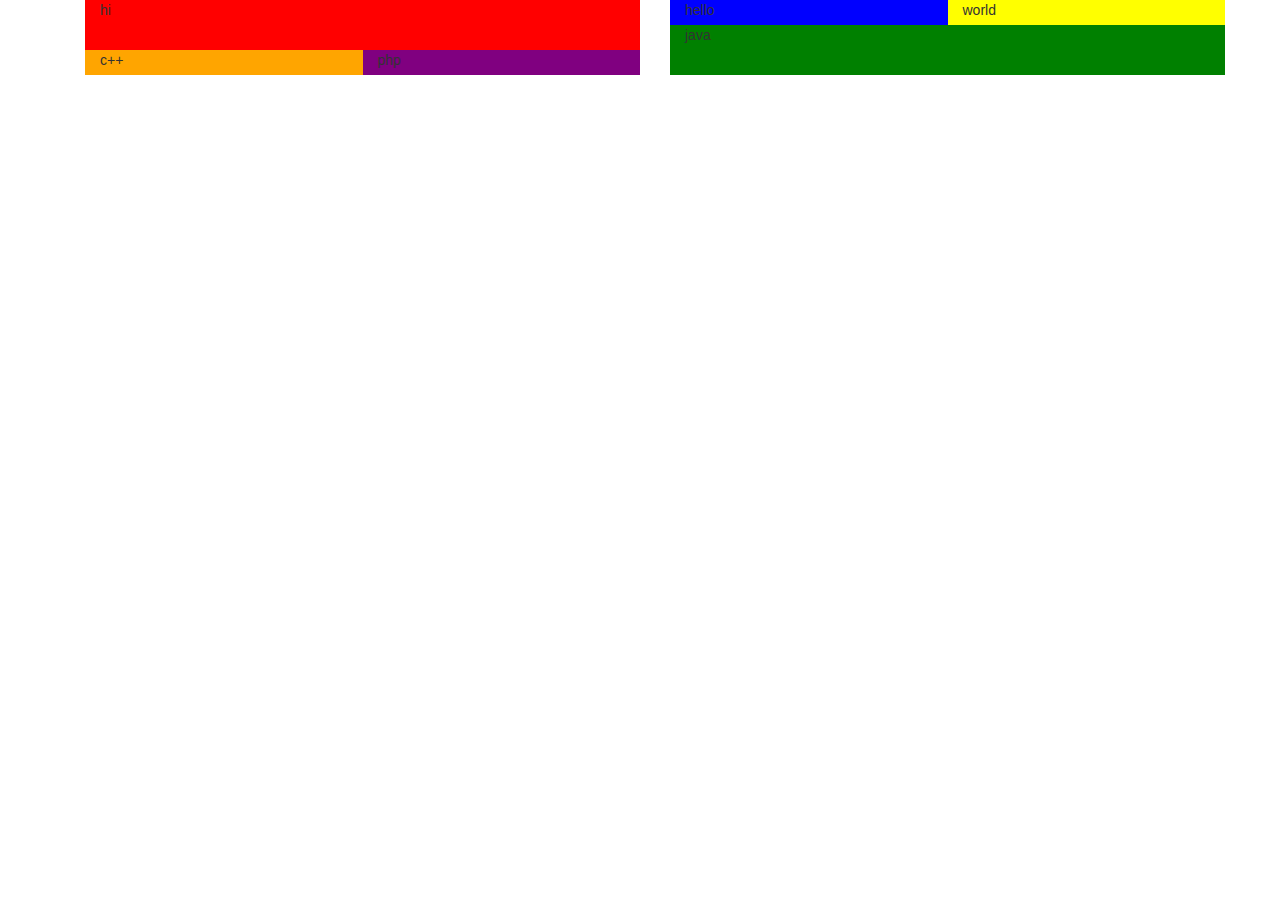
<file: test.html>
<!DOCTYPE html>
<html lang="en">
  <head>
    <title>test</title>
    <meta charset="utf-8">
    <meta name="viewport" content="width=device-width, initial-scale=1, shrink-to-fit=no">
	<link rel="stylesheet" href="https://maxcdn.bootstrapcdn.com/bootstrap/3.3.5/css/bootstrap.min.css">
	<link rel="stylesheet" href="https://maxcdn.bootstrapcdn.com/font-awesome/4.4.0/css/font-awesome.min.css">
  </head>
  <body>
<div class="container">
	<div class="container">
    <div class="row">
		<div class="col-lg-6">
			<div class="col-lg-12 col-md-12 col-sm-12 col-xs-12" style="background-color:red;height:50px;">hi</div>
			<div class="col-lg-6 col-md-6 col-sm-6 col-xs-12" style="background-color:orange;height:25px;">c++</div>
			<div class="col-lg-6 col-md-6 csol-sm-6 col-xs-12" style="background-color:purple;height:25px;">php</div>
		</div>
		<div class="col-lg-6">
			<div class="col-lg-6 col-md-6 col-sm-6 col-xs-12" style="background-color:blue;height:25px;">hello</div>
			<div class="col-lg-6 col-md-6 col-sm-6 col-xs-12" style="background-color:yellow;height:25px;">world</div>
			<div class="col-lg-12 col-md-12 col-sm-12 col-xs-12" style="background-color:green;height:50px;">java</div>
		</div>	
    </div>
    <div class="row">
		
	</div>
</div>
</div>
   
  </body>
</html>
</file>
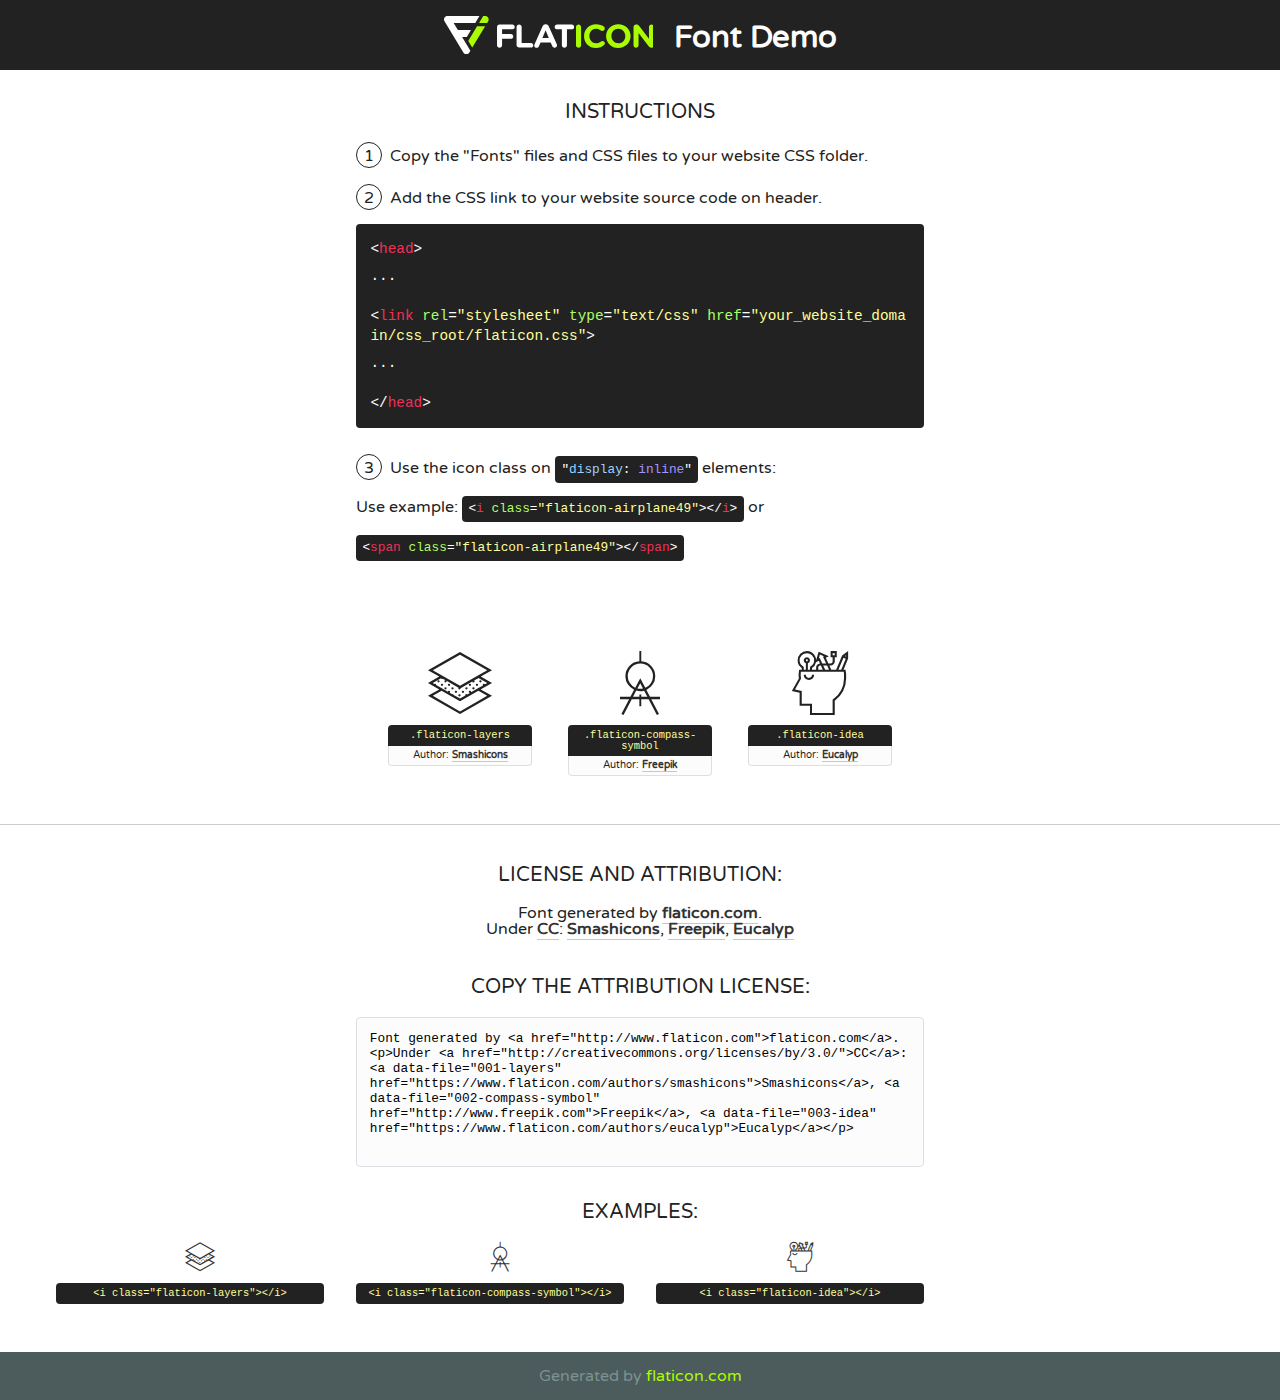
<file: fonts/flaticon/font/flaticon.html>
<!DOCTYPE html>
<!--
  Flaticon icon font: Flaticon
  Creation date: 06/10/2018 08:32
-->
<html>
<!DOCTYPE html>
<html>

<head>
    <title>Flaticon WebFont</title>
    <link href="http://fonts.googleapis.com/css?family=Varela+Round" rel="stylesheet" type="text/css" />
    <link rel="stylesheet" type="text/css" href="flaticon.css">
    <meta charset="UTF-8">
    <style>
    html, body, div, span, applet, object, iframe,
    h1, h2, h3, h4, h5, h6, p, blockquote, pre,
    a, abbr, acronym, address, big, cite, code,
    del, dfn, em, img, ins, kbd, q, s, samp,
    small, strike, strong, sub, sup, tt, var,
    b, u, i, center,
    dl, dt, dd, ol, ul, li,
    fieldset, form, label, legend,
    table, caption, tbody, tfoot, thead, tr, th, td,
    article, aside, canvas, details, embed, 
    figure, figcaption, footer, header, hgroup, 
    menu, nav, output, ruby, section, summary,
    time, mark, audio, video {
        margin: 0;
        padding: 0;
        border: 0;
        font-size: 100%;
        font: inherit;
        vertical-align: baseline;
    }
    /* HTML5 display-role reset for older browsers */
    article, aside, details, figcaption, figure, 
    footer, header, hgroup, menu, nav, section {
        display: block;
    }
    body {
        line-height: 1;
    }
    ol, ul {
        list-style: none;
    }
    blockquote, q {
        quotes: none;
    }
    blockquote:before, blockquote:after,
    q:before, q:after {
        content: '';
        content: none;
    }
    table {
        border-collapse: collapse;
        border-spacing: 0;
    }
    body {
        font-family: 'Varela Round', Helvetica, Arial, sans-serif;
        font-size: 16px;
        color: #222;
    }
    a {
        color: #333;
        border-bottom: 1px solid #a9fd00;
        font-weight: bold;
        text-decoration: none;
    }
    * {
        -moz-box-sizing: border-box;
        -webkit-box-sizing: border-box;
        box-sizing: border-box;
        margin: 0;
        padding: 0;
    }
    [class^="flaticon-"]:before, [class*=" flaticon-"]:before, [class^="flaticon-"]:after, [class*=" flaticon-"]:after {
        font-family: Flaticon;
        font-size: 30px;
        font-style: normal;
        margin-left: 20px;
        color: #333;
    }
    .wrapper {
        max-width: 600px;
        margin: auto;
        padding: 0 1em;
    }
    .title {
        font-size: 1.25em;
        text-align: center;
        margin-bottom: 1em;
        text-transform: uppercase;
    }
    header {
        text-align: center;
        background-color: #222;
        color: #fff;
        padding: 1em;
    }
    header .logo {
        width: 210px;
        height: 38px;
        display: inline-block;
        vertical-align: middle;
        margin-right: 1em;
        border: none;
    }
    header strong {
        font-size: 1.95em;
        font-weight: bold;
        vertical-align: middle;
        margin-top: 5px;
        display: inline-block;
    }
    .demo {
        margin: 2em auto;
        line-height: 1.25em;
    }
    .demo ul li {
        margin-bottom: 1em;
    }
    .demo ul li .num {
        color: #222;
        border-radius: 20px;
        display: inline-block;
        width: 26px;
        padding: 3px;
        height: 26px;
        text-align: center;
        margin-right: 0.5em;
        border: 1px solid #222;
    }
    .demo ul li code {
        background-color: #222;
        border-radius: 4px;
        padding: 0.25em 0.5em;
        display: inline-block;
        color: #fff;
        font-family: Consolas,Monaco,Lucida Console,Liberation Mono,DejaVu Sans Mono,Bitstream Vera Sans Mono,Courier New, monospace;
        font-weight: lighter;
        margin-top: 1em;
        font-size: 0.8em;
        word-break: break-all;
    }
    .demo ul li code.big {
        padding: 1em;
        font-size: 0.9em;
    }
    .demo ul li code .red {
        color: #EF3159;
    }
    .demo ul li code .green {
        color: #ACFF65;
    }
    .demo ul li code .yellow {
        color: #FFFF99;
    }
    .demo ul li code .blue {
        color: #99D3FF;
    }
    .demo ul li code .purple {
        color: #A295FF;
    }
    .demo ul li code .dots {
        margin-top: 0.5em;
        display: block;
    }
    #glyphs {
        border-bottom: 1px solid #ccc;
        padding: 2em 0;
        text-align: center;
    }
    .glyph {
        display: inline-block;
        width: 9em;
        margin: 1em;
        text-align: center;
        vertical-align: top;
        background: #FFF;
    }
    .glyph .glyph-icon {
        padding: 10px;
        display: block;
        font-family:"Flaticon";
        font-size: 64px;
        line-height: 1;
    }
    .glyph .glyph-icon:before {
        font-size: 64px;
        color: #222;
        margin-left: 0;
    }
    .class-name {
        font-size: 0.65em;
        background-color: #222;
        color: #fff;
        border-radius: 4px 4px 0 0;
        padding: 0.5em;
        color: #FFFF99;
        font-family: Consolas,Monaco,Lucida Console,Liberation Mono,DejaVu Sans Mono,Bitstream Vera Sans Mono,Courier New, monospace;
    }
    .author-name {
        font-size: 0.6em;
        background-color: #fcfcfd;
        border: 1px solid #DEDEE4;
        border-top: 0;
        border-radius: 0 0 4px 4px;
        padding: 0.5em;
    }
    .class-name:last-child {
        font-size: 10px;
        color:#888;
    }
    .class-name:last-child a {
        font-size: 10px;
        color:#555;
    }
    .class-name:last-child a:hover {
        color:#a9fd00;
    }
    .glyph > input {
        display: block;
        width: 100px;
        margin: 5px auto;
        text-align: center;
        font-size: 12px;
        cursor: text;
    }
    .glyph > input.icon-input {
        font-family:"Flaticon";
        font-size: 16px;
        margin-bottom: 10px;
    }
    .attribution .title {
        margin-top: 2em;
    }
    .attribution textarea {
        background-color: #fcfcfd;
        padding: 1em;
        border: none;
        box-shadow: none;
        border: 1px solid #DEDEE4;
        border-radius: 4px;
        resize: none;
        width: 100%;
        height: 150px;
        font-size: 0.8em;
        font-family: Consolas,Monaco,Lucida Console,Liberation Mono,DejaVu Sans Mono,Bitstream Vera Sans Mono,Courier New, monospace;
        -webkit-appearance: none;
    }
    .iconsuse {
        margin: 2em auto;
        text-align: center;
        max-width: 1200px;
    }
    .iconsuse:after {
        content: '';
        display: table;
        clear: both;
    }
    .iconsuse .image {
        float: left;
        width: 25%;
        padding: 0 1em;
    }
    .iconsuse .image p {
        margin-bottom: 1em;
    }
    .iconsuse .image span {
        display: block;
        font-size: 0.65em;
        background-color: #222;
        color: #fff;
        border-radius: 4px;
        padding: 0.5em;
        color: #FFFF99;
        margin-top: 1em;
        font-family: Consolas,Monaco,Lucida Console,Liberation Mono,DejaVu Sans Mono,Bitstream Vera Sans Mono,Courier New, monospace;
    }
    #footer {
        text-align: center;
        background-color: #4C5B5C;
        color: #7c9192;
        padding: 1em;
    }
    #footer a {
        border: none;
        color: #a9fd00;
        font-weight: normal;
    }
    @media (max-width: 960px) {
        .iconsuse .image {
            width: 50%;
        }
    }
    @media (max-width: 560px) {
        .iconsuse .image {
            width: 100%;
        }
    }
    </style>
</head>

<body class="characters-off">

    <header>
        <a href="http://www.flaticon.com" target="_blank" class="logo">
            <svg version="1.1" xmlns="http://www.w3.org/2000/svg" xmlns:xlink="http://www.w3.org/1999/xlink" xmlns:a="http://ns.adobe.com/AdobeSVGViewerExtensions/3.0/" viewBox="0 0 560.875 102.036" enable-background="new 0 0 560.875 102.036" xml:space="preserve">
                <defs>
                </defs>
                <g>
                    <g class="letters">
                        <path fill="#ffffff" d="M141.596,29.675c0-3.777,2.985-6.767,6.764-6.767h34.438c3.426,0,6.15,2.728,6.15,6.15
                        c0,3.43-2.724,6.149-6.15,6.149h-27.674v13.091h23.719c3.429,0,6.151,2.724,6.151,6.15c0,3.43-2.723,6.149-6.151,6.149h-23.719
                        v17.574c0,3.773-2.986,6.761-6.764,6.761c-3.779,0-6.764-2.989-6.764-6.761V29.675z"></path>
                        <path fill="#ffffff" d="M193.844,29.149c0-3.781,2.985-6.767,6.764-6.767c3.776,0,6.763,2.985,6.763,6.767v42.957h25.039
                        c3.426,0,6.149,2.726,6.149,6.153c0,3.425-2.723,6.15-6.149,6.15h-31.802c-3.779,0-6.764-2.986-6.764-6.768V29.149z"></path>
                        <path fill="#ffffff" d="M241.891,75.71l21.438-48.407c1.492-3.341,4.215-5.357,7.906-5.357h0.792
                        c3.686,0,6.323,2.017,7.815,5.357l21.439,48.407c0.436,0.967,0.701,1.845,0.701,2.723c0,3.602-2.809,6.501-6.414,6.501
                        c-3.161,0-5.269-1.845-6.499-4.655l-4.132-9.661h-27.059l-4.301,10.102c-1.144,2.631-3.426,4.214-6.237,4.214
                        c-3.517,0-6.24-2.81-6.24-6.325C241.1,77.64,241.451,76.677,241.891,75.71z M279.932,58.666l-8.521-20.297l-8.526,20.297H279.932
                        z"></path>
                        <path fill="#ffffff" d="M314.864,35.387H301.86c-3.429,0-6.239-2.813-6.239-6.238c0-3.429,2.811-6.24,6.239-6.24h39.533
                        c3.426,0,6.237,2.811,6.237,6.24c0,3.425-2.811,6.238-6.237,6.238h-13.001v42.785c0,3.773-2.99,6.761-6.764,6.761
                        c-3.779,0-6.764-2.989-6.764-6.761V35.387z"></path>
                        <path fill="#A9FD00" d="M352.615,29.149c0-3.781,2.985-6.767,6.767-6.767c3.774,0,6.761,2.985,6.761,6.767v49.024
                        c0,3.773-2.987,6.761-6.761,6.761c-3.781,0-6.767-2.989-6.767-6.761V29.149z"></path>
                        <path fill="#A9FD00" d="M374.132,53.836v-0.179c0-17.481,13.178-31.801,32.065-31.801c9.22,0,15.459,2.458,20.557,6.238
                        c1.402,1.054,2.637,2.985,2.637,5.357c0,3.692-2.985,6.59-6.681,6.59c-1.845,0-3.071-0.702-4.044-1.319
                        c-3.776-2.813-7.729-4.393-12.562-4.393c-10.364,0-17.831,8.611-17.831,19.154v0.173c0,10.542,7.291,19.329,17.831,19.329
                        c5.715,0,9.492-1.756,13.359-4.834c1.049-0.874,2.458-1.491,4.039-1.491c3.429,0,6.325,2.813,6.325,6.236
                        c0,2.106-1.056,3.78-2.282,4.834c-5.539,4.834-12.036,7.733-21.878,7.733C387.572,85.464,374.132,71.493,374.132,53.836z"></path>
                        <path fill="#A9FD00" d="M433.009,53.836v-0.179c0-17.481,13.79-31.801,32.766-31.801c18.981,0,32.592,14.143,32.592,31.628v0.173
                        c0,17.483-13.785,31.807-32.769,31.807C446.625,85.464,433.009,71.32,433.009,53.836z M484.224,53.836v-0.179
                        c0-10.539-7.725-19.326-18.626-19.326c-10.893,0-18.449,8.611-18.449,19.154v0.173c0,10.542,7.73,19.329,18.626,19.329
                        C476.676,72.986,484.224,64.378,484.224,53.836z"></path>
                        <path fill="#A9FD00" d="M506.233,29.321c0-3.774,2.99-6.763,6.767-6.763h1.401c3.252,0,5.183,1.583,7.029,3.953l26.093,34.265
                        V29.059c0-3.692,2.99-6.677,6.681-6.677c3.683,0,6.671,2.985,6.671,6.677v48.934c0,3.78-2.987,6.765-6.764,6.765h-0.436
                        c-3.257,0-5.188-1.581-7.034-3.953l-27.056-35.492v32.944c0,3.687-2.985,6.676-6.678,6.676c-3.683,0-6.673-2.989-6.673-6.676
                        V29.321z"></path>
                    </g>
                    <g class="insignia">
                        <path fill="#ffffff" d="M48.372,56.137h12.517l11.156-18.537H37.186L25.688,18.539h57.825L94.668,0H9.271
                        C5.925,0,2.842,1.801,1.198,4.716c-1.644,2.907-1.593,6.482,0.134,9.343l50.38,83.501c1.678,2.781,4.689,4.476,7.938,4.476
                        c3.246,0,6.257-1.695,7.935-4.476l2.898-4.804L48.372,56.137z"></path>
                        <g class="i">
                            <path fill="#A9FD00" d="M93.575,18.539h0.031v0.004l21.652,0.004l2.705-4.488c1.727-2.861,1.778-6.436,0.133-9.343
                            C116.454,1.801,113.371,0,110.026,0h-5.294L93.575,18.539z"></path>
                            <polygon fill="#A9FD00" points="88.291,27.356 64.725,66.486 75.519,84.404 109.942,27.356"></polygon>
                        </g>
                    </g>
                </g>
            </svg>
        </a>
        <strong>Font Demo</strong>
    </header>


    <section class="demo wrapper">

        <p class="title">Instructions</p>

        <ul>
            <li>
                <span class="num">1</span>Copy the "Fonts" files and CSS files to your website CSS folder.
            </li>
            <li>
                <span class="num">2</span>Add the CSS link to your website source code on header.
                <code class="big">
                    &lt;<span class="red">head</span>&gt;
                    <br/><span class="dots">...</span>
                    <br/>&lt;<span class="red">link</span> <span class="green">rel</span>=<span class="yellow">"stylesheet"</span> <span class="green">type</span>=<span class="yellow">"text/css"</span> <span class="green">href</span>=<span class="yellow">"your_website_domain/css_root/flaticon.css"</span>&gt;
                    <br/><span class="dots">...</span>
                    <br/>&lt;/<span class="red">head</span>&gt;
                </code>
            </li>

            <li>
                <p>
                    <span class="num">3</span>Use the icon class on <code>"<span class="blue">display</span>:<span class="purple"> inline</span>"</code> elements:
                    <br />
                    Use example: <code>&lt;<span class="red">i</span> <span class="green">class</span>=<span class="yellow">&quot;flaticon-airplane49&quot;</span>&gt;&lt;/<span class="red">i</span>&gt;</code> or <code>&lt;<span class="red">span</span> <span class="green">class</span>=<span class="yellow">&quot;flaticon-airplane49&quot;</span>&gt;&lt;/<span class="red">span</span>&gt;</code>
            </li>
        </ul>

    </section>




   <section id="glyphs">          
    
      
        <div class="glyph"><div class="glyph-icon flaticon-layers"></div>
            <div class="class-name">.flaticon-layers</div>
            <div class="author-name">Author: <a data-file="001-layers" href="https://www.flaticon.com/authors/smashicons">Smashicons</a> </div> 
        </div>        
        
        <div class="glyph"><div class="glyph-icon flaticon-compass-symbol"></div>
            <div class="class-name">.flaticon-compass-symbol</div>
            <div class="author-name">Author: <a data-file="002-compass-symbol" href="http://www.freepik.com">Freepik</a> </div> 
        </div>        
        
        <div class="glyph"><div class="glyph-icon flaticon-idea"></div>
            <div class="class-name">.flaticon-idea</div>
            <div class="author-name">Author: <a data-file="003-idea" href="https://www.flaticon.com/authors/eucalyp">Eucalyp</a> </div> 
        </div>        
        

    </section>



    <section class="attribution wrapper"   style="text-align:center;">

      <div class="title">License and attribution:</div><div class="attrDiv">Font generated by <a href="http://www.flaticon.com">flaticon.com</a>. <div><p>Under <a href="http://creativecommons.org/licenses/by/3.0/">CC</a>: <a data-file="001-layers" href="https://www.flaticon.com/authors/smashicons">Smashicons</a>, <a data-file="002-compass-symbol" href="http://www.freepik.com">Freepik</a>, <a data-file="003-idea" href="https://www.flaticon.com/authors/eucalyp">Eucalyp</a></p>  </div>
      </div>
      <div class="title">Copy the Attribution License:</div>

    <textarea onclick="this.focus();this.select();">Font generated by &lt;a href=&quot;http://www.flaticon.com&quot;&gt;flaticon.com&lt;/a&gt;. <p>Under <a href="http://creativecommons.org/licenses/by/3.0/">CC</a>: <a data-file="001-layers" href="https://www.flaticon.com/authors/smashicons">Smashicons</a>, <a data-file="002-compass-symbol" href="http://www.freepik.com">Freepik</a>, <a data-file="003-idea" href="https://www.flaticon.com/authors/eucalyp">Eucalyp</a></p>  
     </textarea>

    </section>

    <section class="iconsuse">

          <div class="title">Examples:</div>            
             
            <div class="image">
                <p>
                    <i class="glyph-icon flaticon-layers"></i> 
                    <span>&lt;i class=&quot;flaticon-layers&quot;&gt;&lt;/i&gt;</span>
                </p>
            </div>
            
            <div class="image">
                <p>
                    <i class="glyph-icon flaticon-compass-symbol"></i> 
                    <span>&lt;i class=&quot;flaticon-compass-symbol&quot;&gt;&lt;/i&gt;</span>
                </p>
            </div>
            
            <div class="image">
                <p>
                    <i class="glyph-icon flaticon-idea"></i> 
                    <span>&lt;i class=&quot;flaticon-idea&quot;&gt;&lt;/i&gt;</span>
                </p>
            </div>
                       
        </div>
                            
    </section>

<div id="footer">
    <div>Generated by <a href="http://www.flaticon.com">flaticon.com</a>
    </div>
</div>



</body>
</html>
</file>
<file: fonts/flaticon/font/flaticon.css>
/*
  	Flaticon icon font: Flaticon
  	Creation date: 06/10/2018 08:32
  	*/

@font-face {
  font-family: "Flaticon";
  src: url("./Flaticon.eot");
  src: url("./Flaticon.eot?#iefix") format("embedded-opentype"),
       url("./Flaticon.woff") format("woff"),
       url("./Flaticon.ttf") format("truetype"),
       url("./Flaticon.svg#Flaticon") format("svg");
  font-weight: normal;
  font-style: normal;
}

@media screen and (-webkit-min-device-pixel-ratio:0) {
  @font-face {
    font-family: "Flaticon";
    src: url("./Flaticon.svg#Flaticon") format("svg");
  }
}

[class^="flaticon-"]:before, [class*=" flaticon-"]:before,
[class^="flaticon-"]:after, [class*=" flaticon-"]:after {   
  font-family: Flaticon;
        font-size: 20px;
font-style: normal;
margin-left: 20px;
}

.flaticon-layers:before { content: "\f100"; }
.flaticon-compass-symbol:before { content: "\f101"; }
.flaticon-idea:before { content: "\f102"; }
</file>
